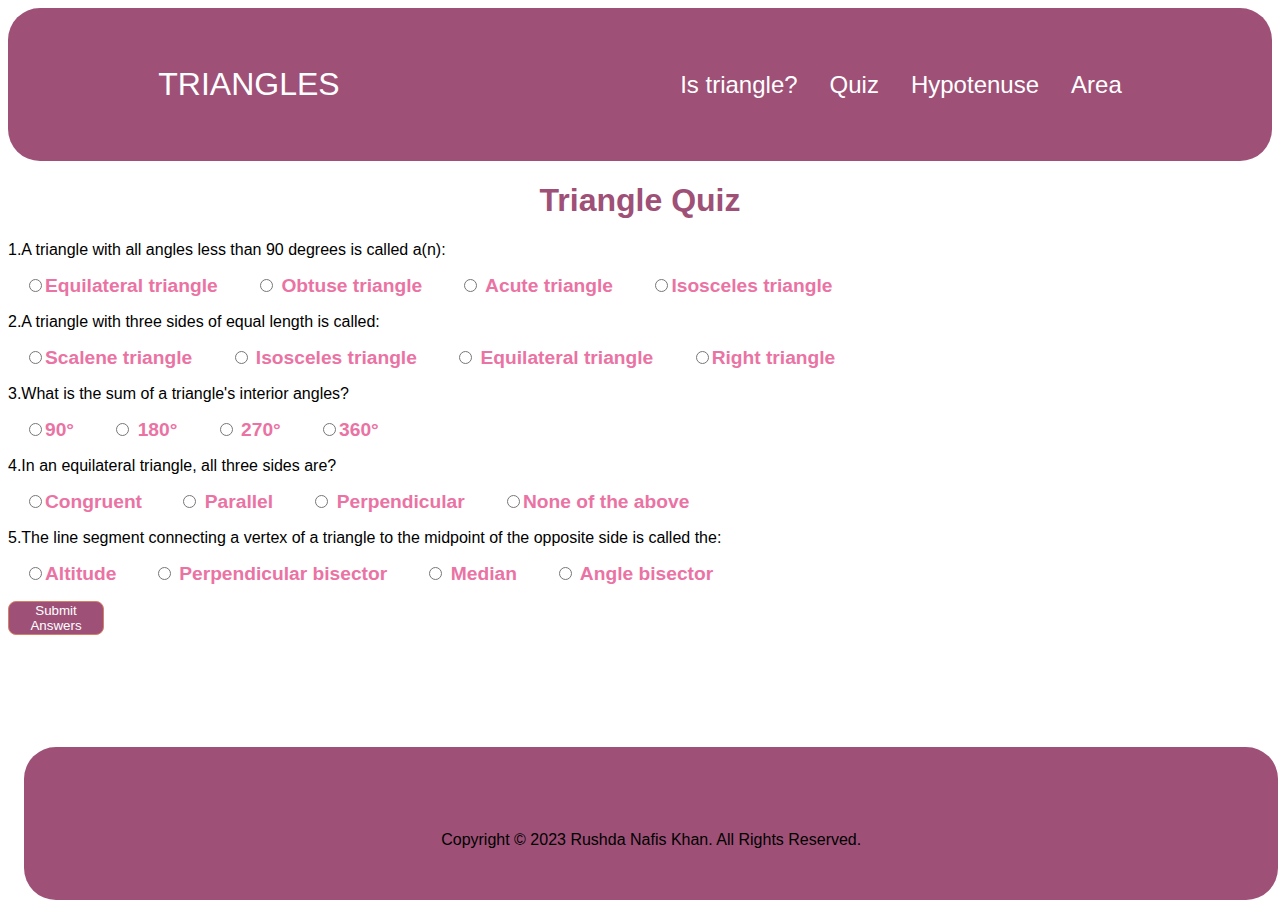
<file: triaangle-b-index.html>
<!DOCTYPE html>
<html lang="en">
  <head>
    <meta charset="UTF-8" />
    <meta name="viewport" content="width=device-width, initial-scale=1.0" />
    <title>Triangle quiz</title>
    <link rel="stylesheet" href="triangle-app.css">
    <link
      rel="stylesheet"
      href="https://cdnjs.cloudflare.com/ajax/libs/font-awesome/6.4.0/css/all.min.css"
      integrity="sha512-iecdLmaskl7CVkqkXNQ/ZH/XLlvWZOJyj7Yy7tcenmpD1ypASozpmT/E0iPtmFIB46ZmdtAc9eNBvH0H/ZpiBw=="
      crossorigin="anonymous"
      referrerpolicy="no-referrer"
    />
  </head>
  <body>
    <nav id="desktop-nav">
      <div class="logo">TRIANGLES</div>
      <div>
        <ul class="nav-links">
          <li><a href="index.html">Is triangle?</a></li>
          
          <li><a href="triaangle-b-index.html">Quiz</a></li>
          <li><a href="triangle-c-index.html">Hypotenuse</a></li>
          <li><a href="triangle-d-index.html">Area</a></li>
        </ul>
      </div>

  </nav>
    <h1>Triangle Quiz</h1>
    <form class="form-data">
      <div class="question-container">
        <p>1.A triangle with all angles less than 90 degrees is called a(n):</p>
        <label>
          <input
            type="radio"
            name="question1"
            value="Equilateral triangle"
          />Equilateral triangle
        </label>

        <label>
          <input type="radio" name="question1" value="Obtuse triangle" />
          Obtuse triangle
        </label>

        <label>
          <input type="radio" name="question1" value="Acute triangle" />
          Acute triangle
        </label>

        <label>
          <input
            type="radio"
            name="question1"
            value="Isosceles triangle"
          />Isosceles triangle
        </label>
      </div>

      <div class="question-container">
        <p>2.A triangle with three sides of equal length is called:</p>

        <label>
          <input
            type="radio"
            name="question2"
            value="Scalene triangle"
          />Scalene triangle
        </label>

        <label>
          <input type="radio" name="question2" value="Isosceles triangle" />
          Isosceles triangle
        </label>

        <label>
          <input type="radio" name="question2" value="Equilateral triangle" />
          Equilateral triangle
        </label>

        <label>
          <input type="radio" name="question2" value="Right triangle" />Right
          triangle
        </label>
      </div>

      <div class="question-container">
        <p>3.What is the sum of a triangle's interior angles?</p>

        <label> <input type="radio" name="question3" value="90°" />90° </label>

        <label>
          <input type="radio" name="question3" value="180°" />
          180°
        </label>

        <label>
          <input type="radio" name="question3" value="270°" />
          270°
        </label>

        <label>
          <input type="radio" name="question3" value="360°" />360°
        </label>
      </div>

      <div class="question-container">
        <p>4.In an equilateral triangle, all three sides are?</p>

        <label>
          <input
            type="radio"
            name="question4"
            value="Congruent"
          />Congruent</label
        >

        <label>
          <input type="radio" name="question4" value="Parallel" />
          Parallel
        </label>

        <label>
          <input type="radio" name="question4" value="Perpendicular" />
          Perpendicular
        </label>

        <label>
          <input type="radio" name="question4" value="None of the above" />None
          of the above
        </label>
      </div>

      <div class="question-container">
        <p>
          5.The line segment connecting a vertex of a triangle to the midpoint
          of the opposite side is called the:
        </p>

        <label>
          <input
            type="radio"
            name="question5"
            value="Altitude"
          />Altitude</label
        >

        <label>
          <input type="radio" name="question5" value="Perpendicular bisector" />
          Perpendicular bisector
        </label>

        <label>
          <input type="radio" name="question5" value="Median" />
          Median
        </label>

        <label>
          <input type="radio" name="question5" value=" Angle bisector" /> Angle
          bisector
        </label>
      </div>
    </form>

    

    <button id="submit-btn">Submit Answers</button>
    
    <div class="display-score"></div>
    <footer id="footer">
      <nav>
        <div class="nav-links-container">
          <ul class="nav-links">
            <li><a href="https://github.com/rushdanafis"
              ><i class="fa-brands fa-github"></i>
            </a></li>
            <li> <a href="https://twitter.com/RushdaNafisKhan"
              ><i class="fa-brands fa-twitter"></i>
            </a></li>
            <li><a href="https://www.linkedin.com/in/rushda-khan-82676226a/"
              ><i class="fa-brands fa-linkedin"></i>
            </a></li>
            
          </ul>
          <p>Copyright &#169; 2023 Rushda Nafis Khan. All Rights Reserved.</p>
        </div>
      </nav>
      
    </footer>

    <script src="triangle_b.js"></script>
  </body>
</html>
</file>
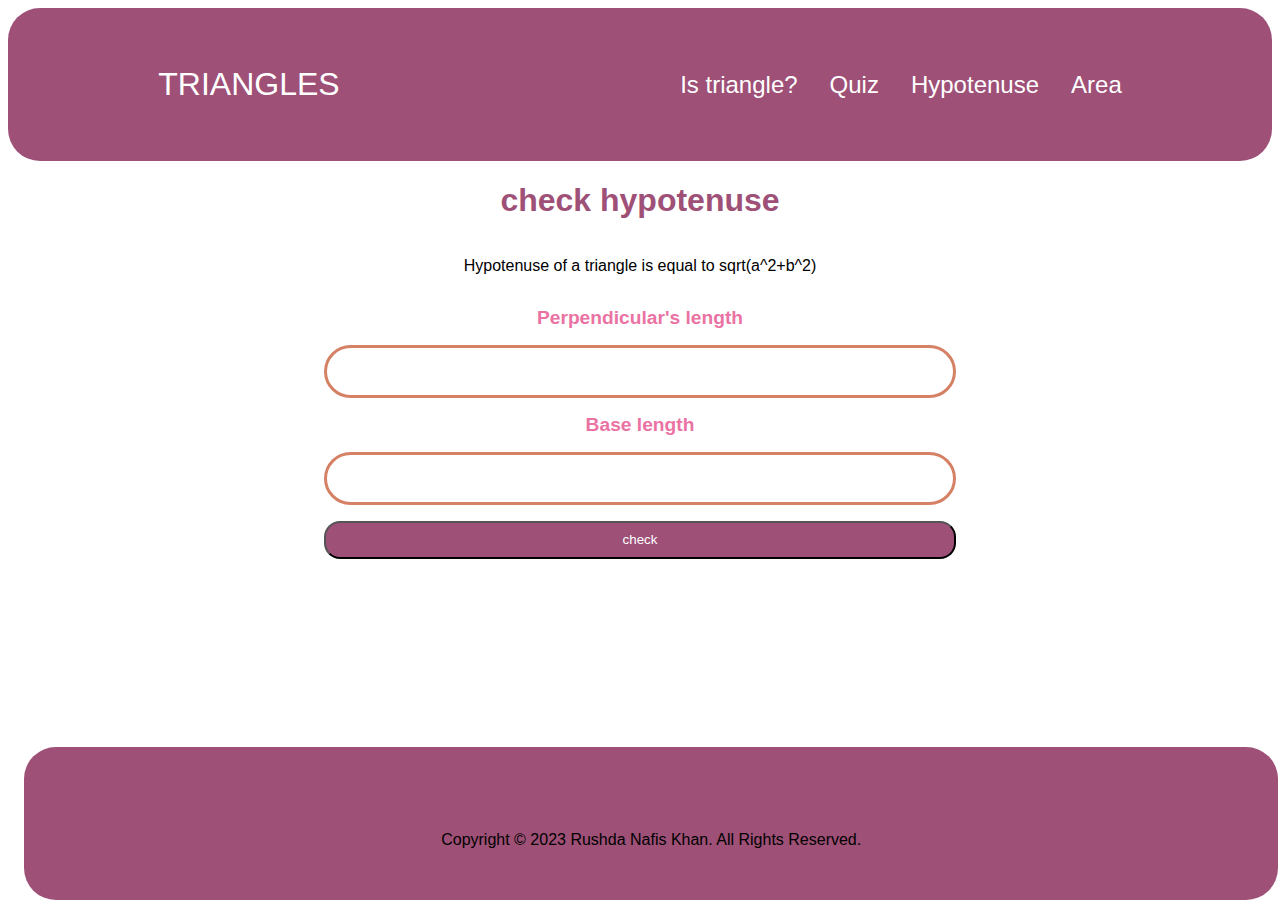
<file: triangle-c-index.html>
<!DOCTYPE html>
<html lang="en">
<head>
    <meta charset="UTF-8">
    <meta name="viewport" content="width=device-width, initial-scale=1.0">
    <title>find hypotenuse</title>
    <link rel="stylesheet" href="triangle-app.css">
    <link
      rel="stylesheet"
      href="https://cdnjs.cloudflare.com/ajax/libs/font-awesome/6.4.0/css/all.min.css"
      integrity="sha512-iecdLmaskl7CVkqkXNQ/ZH/XLlvWZOJyj7Yy7tcenmpD1ypASozpmT/E0iPtmFIB46ZmdtAc9eNBvH0H/ZpiBw=="
      crossorigin="anonymous"
      referrerpolicy="no-referrer"
    />

</head>
<body>
    <nav id="desktop-nav">
        <div class="logo">TRIANGLES</div>
        <div>
          <ul class="nav-links">
            <li><a href="index.html">Is triangle?</a></li>
            
            <li><a href="triaangle-b-index.html">Quiz</a></li>
            <li><a href="triangle-c-index.html">Hypotenuse</a></li>
            <li><a href="triangle-d-index.html">Area</a></li>
          </ul>
        </div>

    </nav>
    <div class="container">
<h1>check hypotenuse</h1>
<p>Hypotenuse of a triangle is equal to sqrt(a^2+b^2)</p>
<label for="first-side" >Perpendicular's length</label>
<input type="number" id="first-side">

<label for="second-side" >Base length</label>
<input type="number" id="second-side">
<button id="check-hypotenuse">check</button>


<p class="output-messege"></p>


</div>

<footer id="footer" >
    <nav>
      <div class="nav-links-container">
        <ul class="nav-links">
          <li><a href="https://github.com/rushdanafis"
            ><i class="fa-brands fa-github"></i>
          </a></li>
          <li> <a href="https://twitter.com/RushdaNafisKhan"
            ><i class="fa-brands fa-twitter"></i>
          </a></li>
          <li><a href="https://www.linkedin.com/in/rushda-khan-82676226a/"
            ><i class="fa-brands fa-linkedin"></i>
          </a></li>
          
        </ul>
        <p>Copyright &#169; 2023 Rushda Nafis Khan. All Rights Reserved.</p>
      </div>
    </nav>
    
  </footer>




    <script src="triangle_c.js"></script>
    
</body>
</html>
</file>
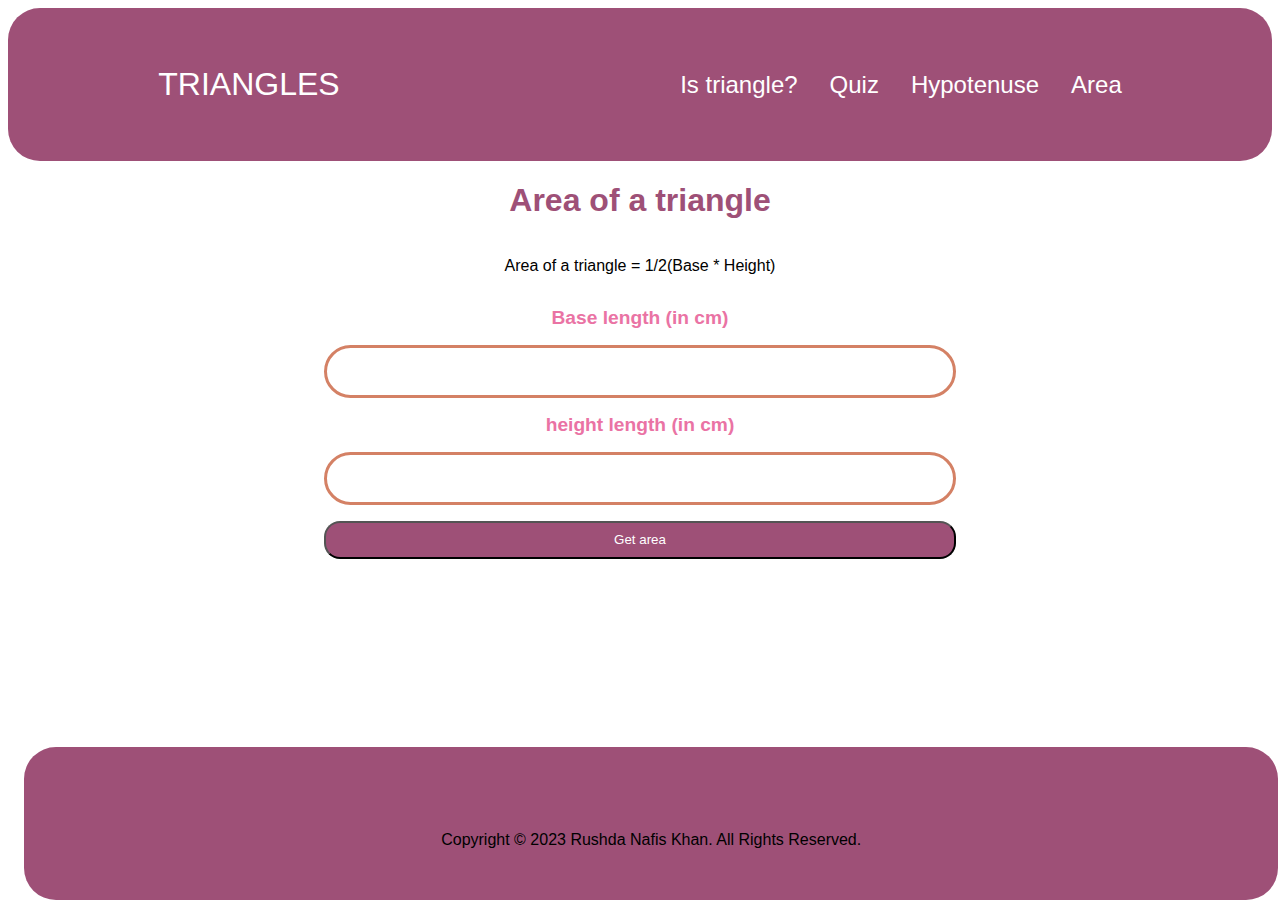
<file: triangle-d-index.html>
<!DOCTYPE html>
<html lang="en">
  <head>
    <meta charset="UTF-8" />
    <meta name="viewport" content="width=device-width, initial-scale=1.0" />
    <title>calculate area</title>
    <link rel="stylesheet" href="triangle-app.css">
    <link
      rel="stylesheet"
      href="https://cdnjs.cloudflare.com/ajax/libs/font-awesome/6.4.0/css/all.min.css"
      integrity="sha512-iecdLmaskl7CVkqkXNQ/ZH/XLlvWZOJyj7Yy7tcenmpD1ypASozpmT/E0iPtmFIB46ZmdtAc9eNBvH0H/ZpiBw=="
      crossorigin="anonymous"
      referrerpolicy="no-referrer"
    />
  </head>
  <body>
    <nav id="desktop-nav">
      <div class="logo">TRIANGLES</div>
      <div>
        <ul class="nav-links">
          <li><a href="index.html">Is triangle?</a></li>
          
          <li><a href="triaangle-b-index.html">Quiz</a></li>
          <li><a href="triangle-c-index.html">Hypotenuse</a></li>
          <li><a href="triangle-d-index.html">Area</a></li>
        </ul>
      </div>

  </nav>
    <div class="container">
      <h1>Area of a triangle</h1>
      <p>Area of a triangle = 1/2(Base * Height)</p>

      <label for="base-length"> Base length (in cm)</label>
      <input type="number" id="base-length" />

      <label for="height-length"> height length (in cm)</label>
      <input type="number" id="height-length" />

      <button id="get-area">Get area</button>

      <div class="output-value"></div>
    </div>
    <footer id="footer" >
      <nav>
        <div class="nav-links-container">
          <ul class="nav-links">
            <li><a href="https://github.com/rushdanafis"
              ><i class="fa-brands fa-github"></i>
            </a></li>
            <li> <a href="https://twitter.com/RushdaNafisKhan"
              ><i class="fa-brands fa-twitter"></i>
            </a></li>
            <li><a href="https://www.linkedin.com/in/rushda-khan-82676226a/"
              ><i class="fa-brands fa-linkedin"></i>
            </a></li>
            
          </ul>
          <p>Copyright &#169; 2023 Rushda Nafis Khan. All Rights Reserved.</p>
        </div>
      </nav>
      
    </footer>
    <script src="triangle_d.js"></script>
  </body>
</html>
</file>
<file: triangle-app.css>
:root{
  --text--color:white;
  --background-color:rgb(158,80,119);
--border-color:rgb(212,129,101);
--decoration--color:rgb(234,115,164);


}







@import url("https://fonts.googleapis.com/css2?family=Poppins:wght@300;400;500;600&display=swap");
/* * {
    margin: 0;
    padding: 0;
  } */
  
  body {
    font-family: "Poppins", sans-serif;
    min-height: 100vh;

    
  }
  nav,
.nav-links {
  display: flex;
}

nav {
  justify-content: space-around;
  align-items: center;
  height: 17vh;
  background-color: var(--background-color);
  border-radius: 2rem;
}

.nav-links {
  gap: 2rem;
  list-style: none;
  font-size: 1.5rem;
}
a {
  color:var(--text--color);
  text-decoration: none;
  text-decoration-color: var(-);
}

a:hover {
  color: var(--text--color);
  text-decoration: underline;
  text-decoration-color: var(--decoration--color);
}
.logo {
  font-size: 2rem;
  color: var(--text--color);
}

.logo:hover {
  cursor: default;
}
  
  div.container{
    display: flex;
    flex-direction: column;
    text-align: center;
    width: 50%;
    margin: auto;
    
  }
  #footer {
    position: absolute;
    bottom: 0;
    border-radius: 2rem;
    width:98%
    
   
    
   
  
  }

  footer {
    margin: auto;
   
 
    background-color: var(--baackground);
    height: 17vh;
    margin: 0 1rem;
    border-radius: 2rem;
  }
  footer p {
    text-align: center;

  }
  p.paragraph {
    color: var(--text-color);
    padding-bottom: 2rem;
  }
  ul.nav-links{
    justify-content: space-evenly;
  }
  

  h1{
    color: var(--background-color);
    text-align: center;
  }
  label{
    font-size: larger;
    font-weight: bolder;
    color: var(--decoration--color);
    margin: 1rem;
  }

  div#answer-messege{
    color:var(--decoration--color);
    margin-top: 1rem;
    font-size: 20px;

    
  }
  input{
    border: 0.2rem solid var(--border-color);
    border-radius: 2rem;
    padding: 1rem;
    color:var(--background-color)
  }
  button#is-triangle-btn{
    margin-top: 1rem;
  text-decoration: none;
    padding:0.6rem;
    background-color: var(--background-color);
    border-radius: 1rem;
    color: white;
    

  }
  button#submit-btn{
    margin-top:1rem;
    margin-bottom:1rem;
    width:6rem;
    border:0.1rem solid var(--border-color);
    background-color: var(--background-color);
    color: white;
    border-radius: .5rem;

  }
  div.display-score{
    font-size: 20px;
   color: var(--border-color);
  }
  button#get-area{
    margin-top: 1rem;
  text-decoration: none;
    padding:0.6rem;
    background-color: var(--background-color);
    border-radius: 1rem;
    color: white;
    

  }
  button#check-hypotenuse{
    margin-top: 1rem;
  text-decoration: none;
    padding:0.6rem;
    background-color: var(--background-color);
    border-radius: 1rem;
    color: white;
    

  }
</file>
